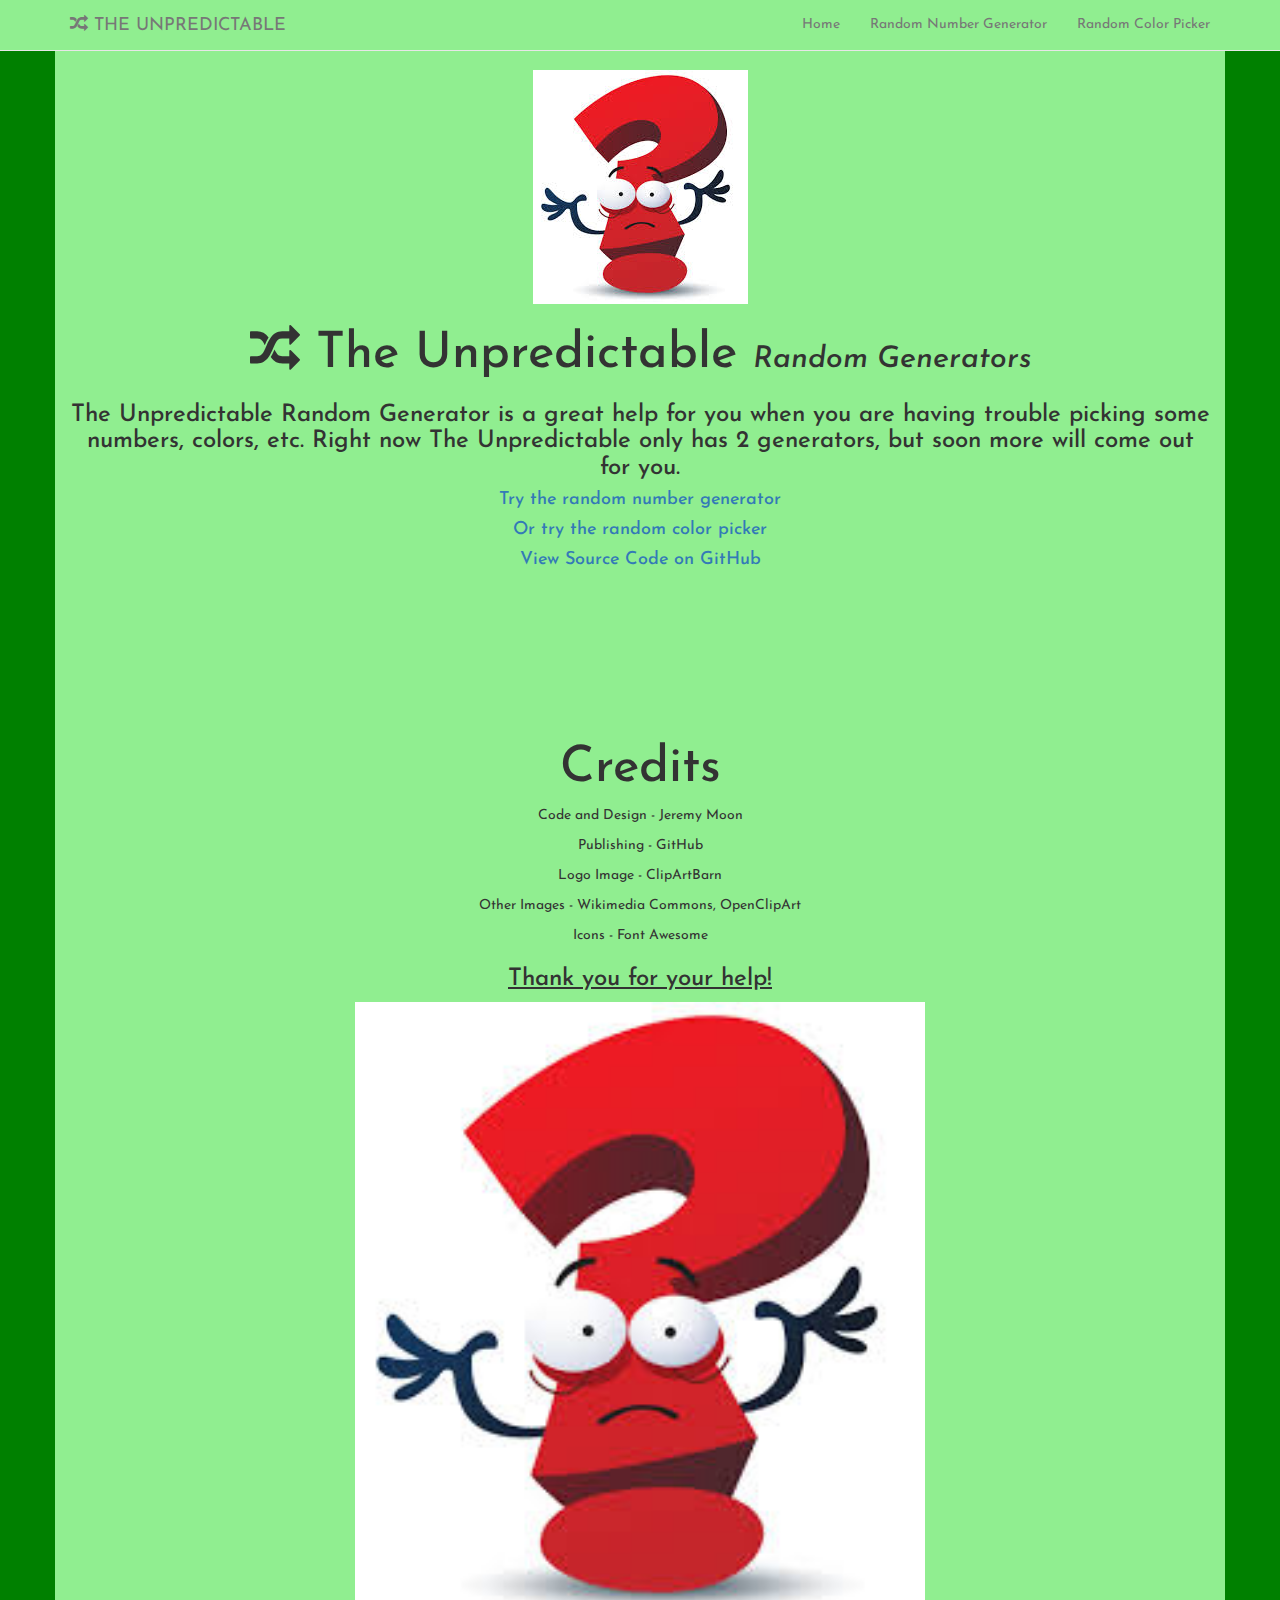
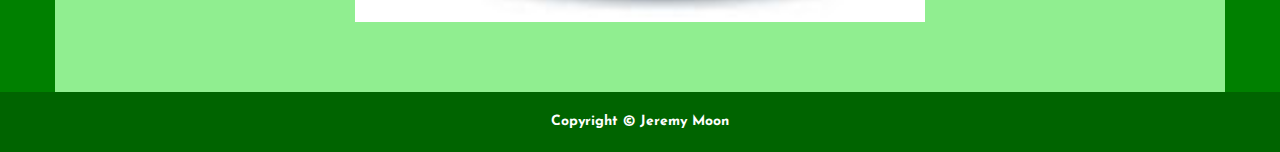
<file: index.html>
<!DOCTYPE html>
<html>
<head>
	<title>The Unpredictable Random Generators</title>
	<link rel="icon" type="32x32" href="./img/logo.jpg">

	<meta charset="utf-8">
	<meta name="viewport" content="width=device-width, initial-scale=1, shrink-to-fit=no">

	<link href="https://fonts.googleapis.com/css?family=Josefin+Sans" rel="stylesheet">

	<link rel="stylesheet" href="https://maxcdn.bootstrapcdn.com/bootstrap/3.3.7/css/bootstrap.min.css">
	<link rel="stylesheet" href="https://cdnjs.cloudflare.com/ajax/libs/font-awesome/4.7.0/css/font-awesome.min.css">
	<link rel="stylesheet" href="https://fonts.googleapis.com/icon?family=Material+Icons">
	<link rel="stylesheet" type="text/css" href="./css/style.css">

	<script type="text/javascript" src="https://cdnjs.cloudflare.com/ajax/libs/jquery/3.2.1/jquery.js"></script>
	<script type="text/javascript" src="https://maxcdn.bootstrapcdn.com/bootstrap/3.3.7/js/bootstrap.min.js"></script>
	<script type="text/javascript" src="./js/script.js"></script>
</head>
<body>
	<!-- Topnav -->
  <nav class="navbar navbar-default navbar-fixed-top mynavbar">
    <div class="container">
      <div class="navbar-header">
        <a class="navbar-brand" href="./" style="position: relative; z-index: 1000;">
          <i class="fa fa-random"></i> THE UNPREDICTABLE
        </a>
        <button type="button" class="navbar-toggle" data-toggle="collapse" data-target="#myNavPtr">
          <span class="icon-bar"></span>
          <span class="icon-bar"></span>
          <span class="icon-bar"></span>
        </button>           
      </div>
      <div class="navbar navbar-collapse collapse" id="myNavPtr" style="margin: 0; border: 0;">
        <ul class="nav navbar-nav navbar-right">
          <li class="tab"><a href="./">Home</a></li>
          <li class="tab"><a href="random-number-generator.html">Random Number Generator</a></li>
          <li class="tab"><a href="random-color-picker.html">Random Color Picker</a></li>
        <!--   <li class="dropdown">
	        <a class="dropdown-toggle" data-toggle="dropdown" href="#">More
	        <span class="caret"></span></a>
	        <ul class="dropdown-menu">
	          <li><a href="#">Roll the Dice</a></li>
	          <li><a href="#">Spin the Wheel</a></li>
	          <li><a href="#">About</a></li>
	        </ul>
	      </li> -->
        </ul>
      </div>
    </div>
  </nav>

	<div class="container">
		<div id="home">
			<center>
				<img src="./img/logo.jpg">
				<h1><i class="fa fa-random"></i> The Unpredictable <i style="font-size: 3rem;">Random Generators</i></h1>
				<h3>The Unpredictable Random Generator is a great help for you when you are having trouble picking some numbers, colors, etc. Right now The Unpredictable only has 2 generators, but soon more will come out for you.</h3>

				<h4><a href="random-number-generator.html">Try the random number generator</a></h4>
				<h4><a href="random-color-picker.html">Or try the random color picker</a></h4>
				<h4><a href="https://github.com/hyojunm/unpredictable">View Source Code on GitHub</a></h4>
			</center>
		</div>

		<div id="credits">
			<center>
				<h1>Credits</h1>
				<p>Code and Design - Jeremy Moon</p>
				<p>Publishing - GitHub</p>
				<p>Logo Image - ClipArtBarn</p>
				<p>Other Images - Wikimedia Commons, OpenClipArt</p>
				<p>Icons - Font Awesome</p>
				<h3><u>Thank you for your help!</u></h3>
				<img src="./img/logo.jpg" width="50%">
			</center>
		</div>
	</div>

	<footer>
		<strong>Copyright &copy; Jeremy Moon</strong>
	</footer>
</body>
</html>
</file>
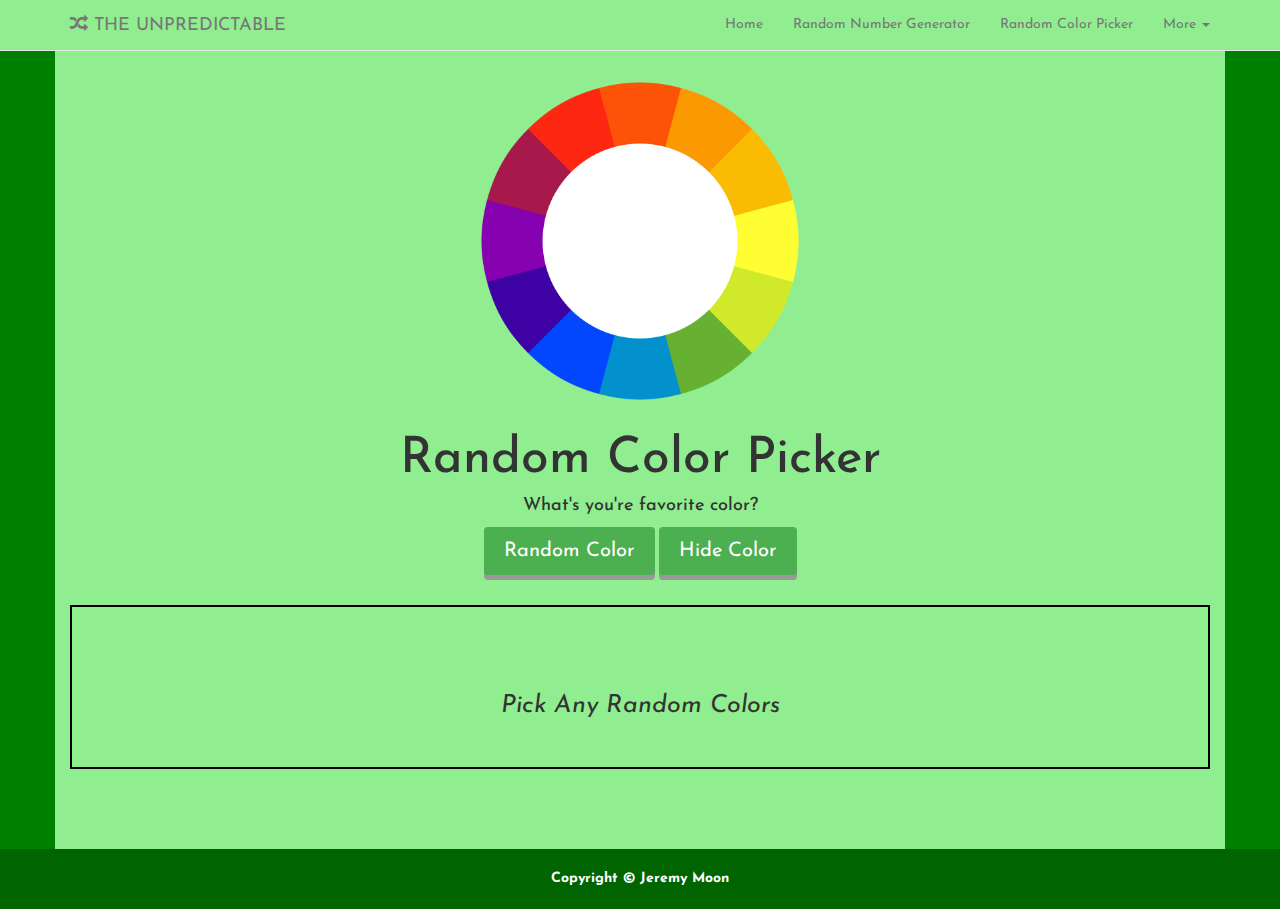
<file: random-color-picker.html>
<!DOCTYPE html>
<html>
<head>
	<title>Random Color Picker | The Unpredictable Random Generators</title>
	<link rel="icon" type="32x32" href="./img/logo.jpg">

	<meta charset="utf-8">
	<meta name="viewport" content="width=device-width, initial-scale=1, shrink-to-fit=no">

	<link href="https://fonts.googleapis.com/css?family=Josefin+Sans" rel="stylesheet">

	<link rel="stylesheet" href="https://maxcdn.bootstrapcdn.com/bootstrap/3.3.7/css/bootstrap.min.css">
	<link rel="stylesheet" href="https://cdnjs.cloudflare.com/ajax/libs/font-awesome/4.7.0/css/font-awesome.min.css">
	<link rel="stylesheet" href="https://fonts.googleapis.com/icon?family=Material+Icons">
	<link rel="stylesheet" type="text/css" href="./css/style.css">

	<script type="text/javascript" src="https://cdnjs.cloudflare.com/ajax/libs/jquery/3.2.1/jquery.js"></script>
	<script type="text/javascript" src="https://maxcdn.bootstrapcdn.com/bootstrap/3.3.7/js/bootstrap.min.js"></script>
	<script type="text/javascript" src="./js/script.js"></script>
</head>
<body>
	<!-- Topnav -->
  <nav class="navbar navbar-default navbar-fixed-top mynavbar">
    <div class="container">
      <div class="navbar-header">
        <a class="navbar-brand" href="./" style="position: relative; z-index: 1000;">
          <i class="fa fa-random"></i> THE UNPREDICTABLE
        </a>
        <button type="button" class="navbar-toggle" data-toggle="collapse" data-target="#myNavPtr">
          <span class="icon-bar"></span>
          <span class="icon-bar"></span>
          <span class="icon-bar"></span>
        </button>           
      </div>
      <div class="navbar navbar-collapse collapse" id="myNavPtr" style="margin: 0; border: 0;">
        <ul class="nav navbar-nav navbar-right">
          <li class="tab"><a href="./">Home</a></li>
          <li class="tab"><a href="random-number-generator.html">Random Number Generator</a></li>
          <li class="tab"><a href="random-color-picker.html">Random Color Picker</a></li>
          <li class="dropdown">
	        <a class="dropdown-toggle" data-toggle="dropdown" href="#">More
	        <span class="caret"></span></a>
	        <ul class="dropdown-menu">
	          <li><a href="roll-the-dice.html">Roll the Dice</a></li>
	        </ul>
	      </li>
        </ul>
      </div>
    </div>
  </nav>

	<div class="container">		
		<div id="color">
			<center>
				<img src="./img/color.png" width="30%">
				<h1>Random Color Picker</h1>
				<h4>What's you're favorite color?</h4>
				<button onclick="pickColor(); this.innerHTML = 'Pick One More';" id="color-btn" class="btn">Random Color</button>
				<button onclick="hideColor();" class="btn">Hide Color</button>
				<p id="randcolor"><i class="small">Pick Any Random Colors</i></p>
			</center>
		</div>
	</div>

	<footer>
		<strong>Copyright &copy; Jeremy Moon</strong>
	</footer>
</body>
</html>
</file>
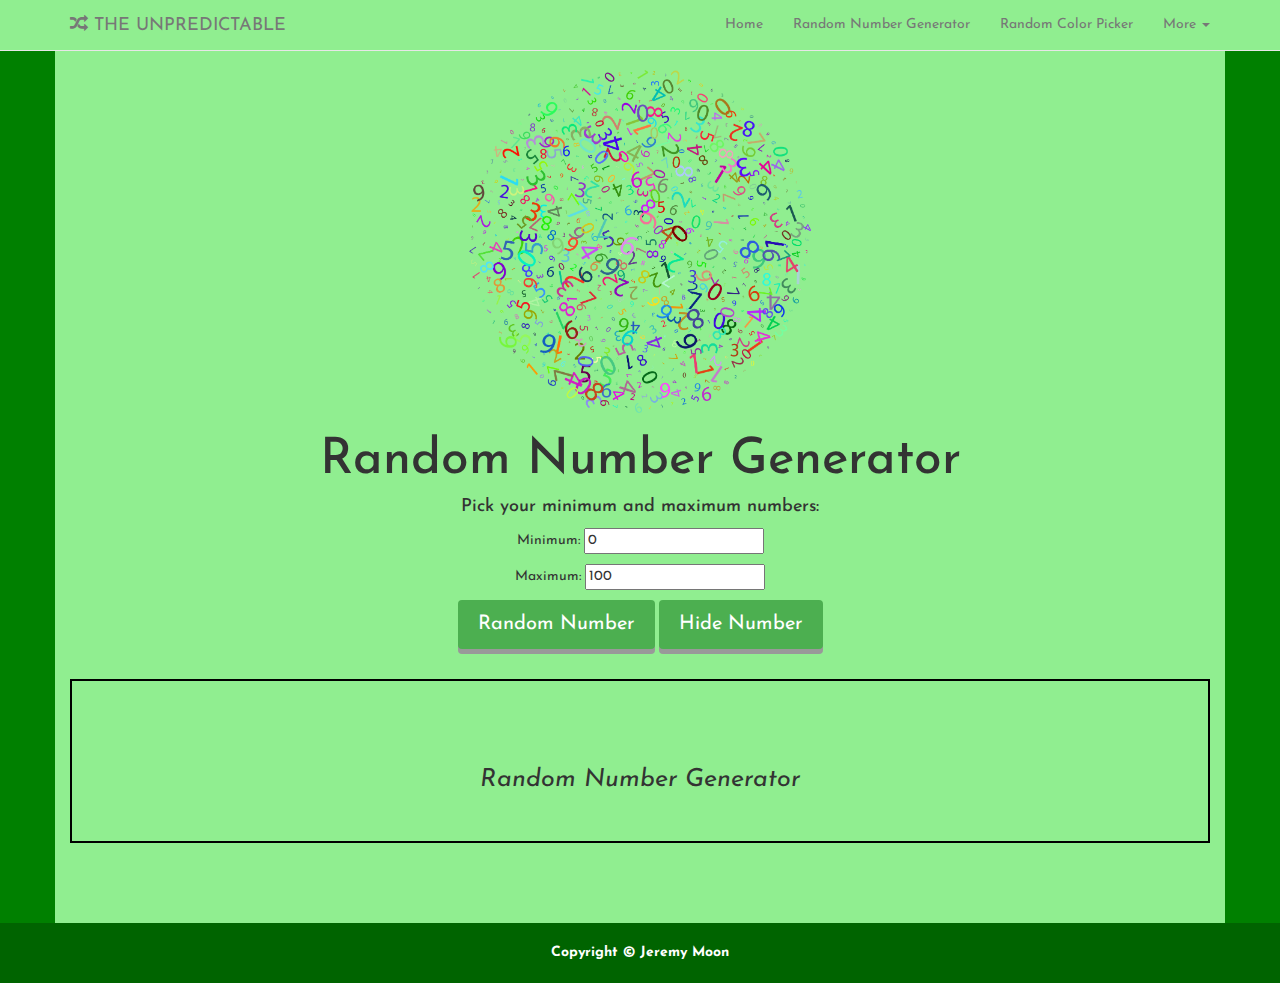
<file: random-number-generator.html>
<!DOCTYPE html>
<html>
<head>
	<title>Random Number Generator | The Unpredictable Random Generators</title>
	<link rel="icon" type="32x32" href="./img/logo.jpg">

	<meta charset="utf-8">
	<meta name="viewport" content="width=device-width, initial-scale=1, shrink-to-fit=no">

	<link href="https://fonts.googleapis.com/css?family=Josefin+Sans" rel="stylesheet">

	<link rel="stylesheet" href="https://maxcdn.bootstrapcdn.com/bootstrap/3.3.7/css/bootstrap.min.css">
	<link rel="stylesheet" href="https://cdnjs.cloudflare.com/ajax/libs/font-awesome/4.7.0/css/font-awesome.min.css">
	<link rel="stylesheet" href="https://fonts.googleapis.com/icon?family=Material+Icons">
	<link rel="stylesheet" type="text/css" href="./css/style.css">

	<script type="text/javascript" src="https://cdnjs.cloudflare.com/ajax/libs/jquery/3.2.1/jquery.js"></script>
	<script type="text/javascript" src="https://maxcdn.bootstrapcdn.com/bootstrap/3.3.7/js/bootstrap.min.js"></script>
	<script type="text/javascript" src="./js/script.js"></script>
</head>
<body>
	<!-- Topnav -->
  <nav class="navbar navbar-default navbar-fixed-top mynavbar">
    <div class="container">
      <div class="navbar-header">
        <a class="navbar-brand" href="./" style="position: relative; z-index: 1000;">
          <i class="fa fa-random"></i> THE UNPREDICTABLE
        </a>
        <button type="button" class="navbar-toggle" data-toggle="collapse" data-target="#myNavPtr">
          <span class="icon-bar"></span>
          <span class="icon-bar"></span>
          <span class="icon-bar"></span>
        </button>           
      </div>
      <div class="navbar navbar-collapse collapse" id="myNavPtr" style="margin: 0; border: 0;">
        <ul class="nav navbar-nav navbar-right">
          <li class="tab"><a href="./">Home</a></li>
          <li class="tab"><a href="random-number-generator.html">Random Number Generator</a></li>
          <li class="tab"><a href="random-color-picker.html">Random Color Picker</a></li>
          <li class="dropdown">
	        <a class="dropdown-toggle" data-toggle="dropdown" href="#">More
	        <span class="caret"></span></a>
	        <ul class="dropdown-menu">
	          <li><a href="roll-the-dice.html">Roll the Dice</a></li>
	        </ul>
	      </li>
        </ul>
      </div>
    </div>
  </nav>

	<div class="container">
		<div id="number">
			<center>
				<img src="./img/number.png" width="30%">
				<h1>Random Number Generator</h1>

				<h4>Pick your minimum and maximum numbers:</h4>
				<div>
					<p>Minimum: <input type="number" value="0" id="min"></p>
					<p>Maximum: <input type="number" value="100" id="max"></p>

					<!-- <button onclick="randomNum(); this.innerHTML = 'Another Number';" id="random-btn" class="btn">Random Number</button> -->
					<button id="random-btn" class="btn">Random Number</button>
					<button id="hide-btn" class="btn">Hide Number</button>
				</div>
				<p id="random"><i class="small">Random Number Generator</i></p>
			</center>
		</div>
	</div>

	<footer>
		<strong>Copyright &copy; Jeremy Moon</strong>
	</footer>


</body>
</html>
</file>
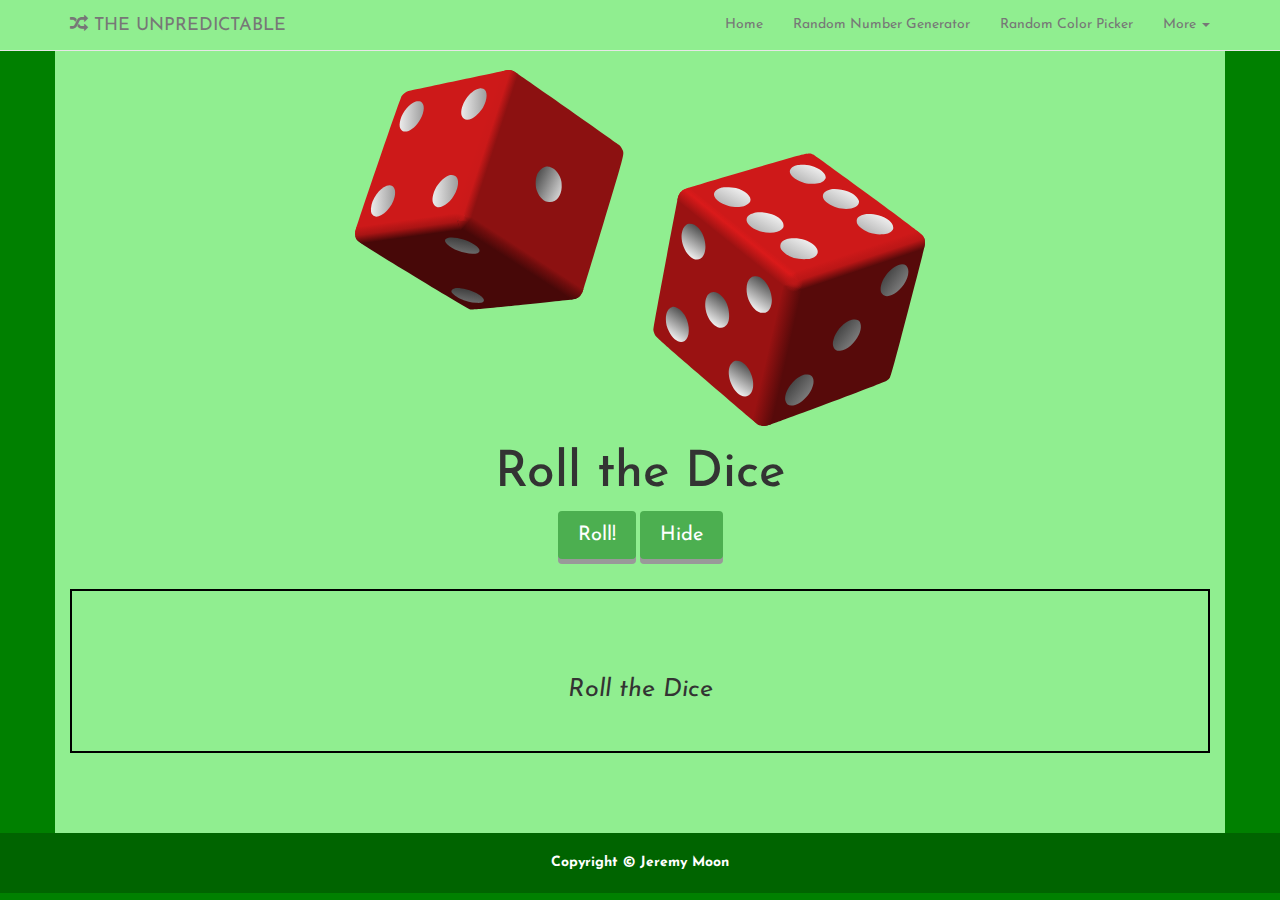
<file: roll-the-dice.html>
<!DOCTYPE html>
<html>
<head>
	<title>Roll The Dice | The Unpredictable Random Generators</title>
	<link rel="icon" type="32x32" href="./img/logo.jpg">

	<meta charset="utf-8">
	<meta name="viewport" content="width=device-width, initial-scale=1, shrink-to-fit=no">

	<link href="https://fonts.googleapis.com/css?family=Josefin+Sans" rel="stylesheet">

	<link rel="stylesheet" href="https://maxcdn.bootstrapcdn.com/bootstrap/3.3.7/css/bootstrap.min.css">
	<link rel="stylesheet" href="https://cdnjs.cloudflare.com/ajax/libs/font-awesome/4.7.0/css/font-awesome.min.css">
	<link rel="stylesheet" href="https://fonts.googleapis.com/icon?family=Material+Icons">
	<link rel="stylesheet" type="text/css" href="./css/style.css">

	<script type="text/javascript" src="https://cdnjs.cloudflare.com/ajax/libs/jquery/3.2.1/jquery.js"></script>
	<script type="text/javascript" src="https://maxcdn.bootstrapcdn.com/bootstrap/3.3.7/js/bootstrap.min.js"></script>
	<script type="text/javascript" src="./js/script.js"></script>
</head>
<body>
	<!-- Topnav -->
  <nav class="navbar navbar-default navbar-fixed-top mynavbar">
    <div class="container">
      <div class="navbar-header">
        <a class="navbar-brand" href="./" style="position: relative; z-index: 1000;">
          <i class="fa fa-random"></i> THE UNPREDICTABLE
        </a>
        <button type="button" class="navbar-toggle" data-toggle="collapse" data-target="#myNavPtr">
          <span class="icon-bar"></span>
          <span class="icon-bar"></span>
          <span class="icon-bar"></span>
        </button>           
      </div>
      <div class="navbar navbar-collapse collapse" id="myNavPtr" style="margin: 0; border: 0;">
        <ul class="nav navbar-nav navbar-right">
          <li class="tab"><a href="./">Home</a></li>
          <li class="tab"><a href="random-number-generator.html">Random Number Generator</a></li>
          <li class="tab"><a href="random-color-picker.html">Random Color Picker</a></li>
          <li class="dropdown">
	        <a class="dropdown-toggle" data-toggle="dropdown" href="#">More
	        <span class="caret"></span></a>
	        <ul class="dropdown-menu">
	          <li><a href="roll-the-dice.html">Roll the Dice</a></li>
	        </ul>
	      </li>
        </ul>
      </div>
    </div>
  </nav>

	<div class="container">
		<div id="roll">
			<center>
				<img src="./img/dice.svg" width="50%">
				<h1>Roll the Dice</h1>

				<div>
					<button id="roll-btn" class="btn">Roll!</button>
					<button id="hide-dice-btn" class="btn">Hide</button>
				</div>
				<p id="dice"><i class="small">Roll the Dice</i></p>
			</center>
		</div>

	</div>

	<footer>
		<strong>Copyright &copy; Jeremy Moon</strong>
	</footer>
</body>
</html>
</file>
<file: css/style.css>
* {
  box-sizing: border-box;
}

body {
  margin: 0;
  font-family: 'Josefin Sans', sans-serif;
  background-color: green;
  /*margin: 0;*/
}

.container {
  background-color: lightgreen;
}

.navbar {
  background-color: lightgreen;
}

h1 {
  font-size: 5rem;
}

#random {
	display: block;
	border: 2px solid black;
	padding: 3rem;
	font-size: 10rem;
	width: 100%;
	height: cover;
  line-height: 1;
}

#randcolor {
  display: block;
  border: 2px solid black;
  padding: 3rem;
  font-size: 10rem;
  width: 100%;
  height: cover;
  line-height: 1;
}

#dice {
  display: block;
  border: 2px solid black;
  padding: 3rem;
  font-size: 10rem;
  width: 100%;
  height: cover;
  line-height: 1;
}

.small {
	font-size: 25%;
}

.btn {
  padding: 1rem 2rem;
	margin-bottom: 3rem;
  font-size: 2rem;
  text-align: center;
  cursor: pointer;
  outline: none;
  color: #fff;
  background-color: #4CAF50;
  border: none;
  box-shadow: 0 5px #999;
  width: cover;
}

.btn:hover {
	background-color: #3e8e41;
	color: white;
}

.btn:active {
  background-color: #3e8e41;
  color: white;
  box-shadow: 0 2px #666;
  transform: translateY(4px);
}

#home, #number, #color, #credits, #roll {
  padding: 70px 0;
  height: cover;
}

footer {
  background-color: darkgreen;
  text-align: center;
  padding: 2rem 2rem;
  height: 60px;
  width: 100%;
  color: white;
}
</file>
